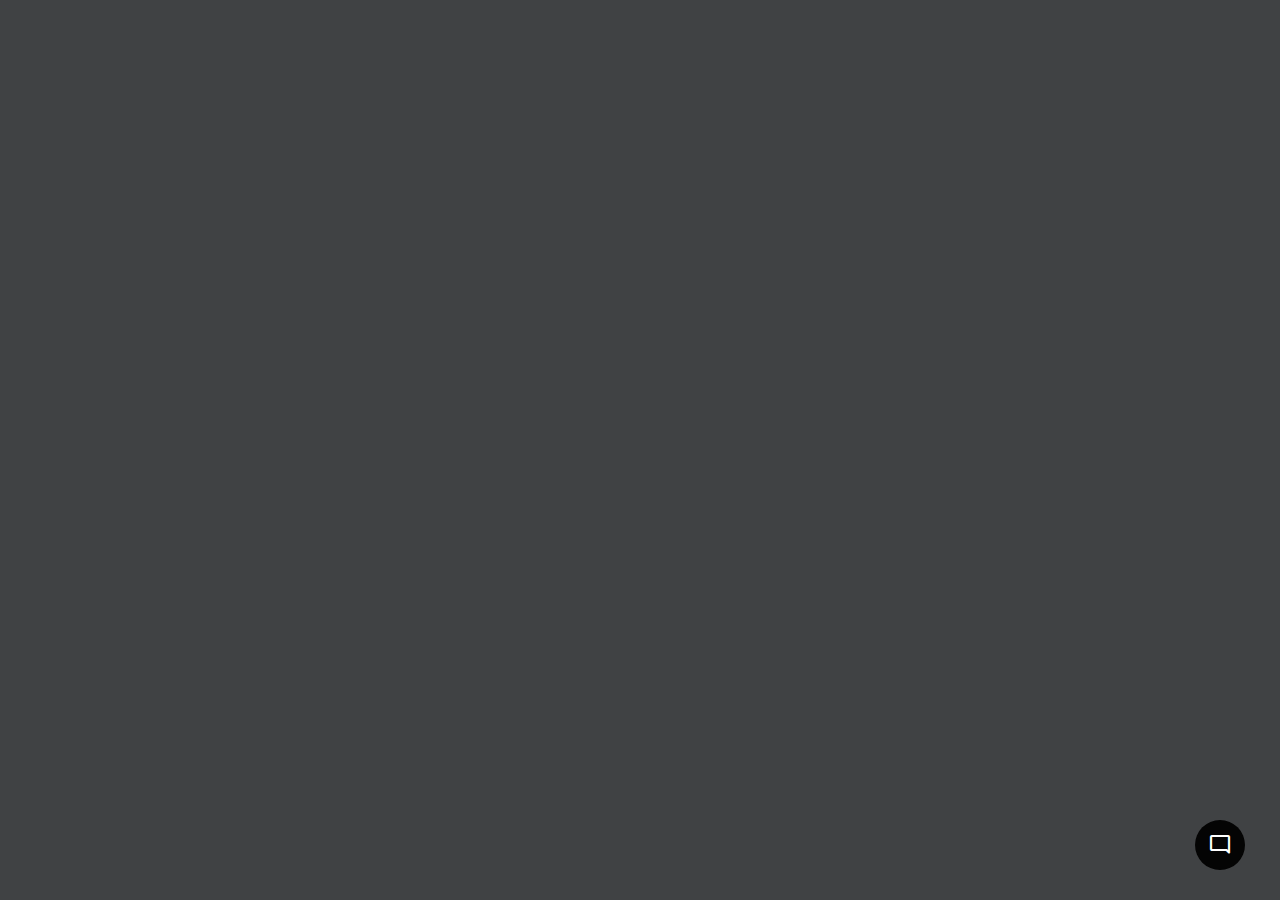
<file: chat Box/index.html>
<!DOCTYPE html>

<html lang="en" dir="ltr">
  <head>
    <meta charset="utf-8">
    <title>Chatbox</title>
    <link rel="stylesheet" href="style.css">
    <meta name="viewport" content="width=device-width, initial-scale=1.0">
 
    <link rel="stylesheet" href="https://fonts.googleapis.com/css2?family=Material+Symbols+Outlined:opsz,wght,FILL,GRAD@48,400,0,0" />
    <link rel="stylesheet" href="https://fonts.googleapis.com/css2?family=Material+Symbols+Rounded:opsz,wght,FILL,GRAD@48,400,1,0" />
    <script src="script.js" defer></script>
  </head>
  <body>
    <button class="chatbot-toggler">
      <span class="material-symbols-rounded">mode_comment</span>
      <span class="material-symbols-outlined">close</span>
    </button>
    <div class="chatbot">
      <header>
        <h2>Chatbox</h2>
        <span class="close-btn material-symbols-outlined">close</span>
      </header>
      <ul class="chatbox">
        <li class="chat incoming">
          <span class="material-symbols-outlined">smart_toy</span>
          <p>Hi there 👋<br>How can I help you today?</p>
        </li>
      </ul>
      <div class="chat-input">
        <textarea placeholder="Enter a message..." spellcheck="false" required></textarea>
        <span id="send-btn" class="material-symbols-rounded">send</span>
      </div>
    </div>

  </body>
</html>
</file>
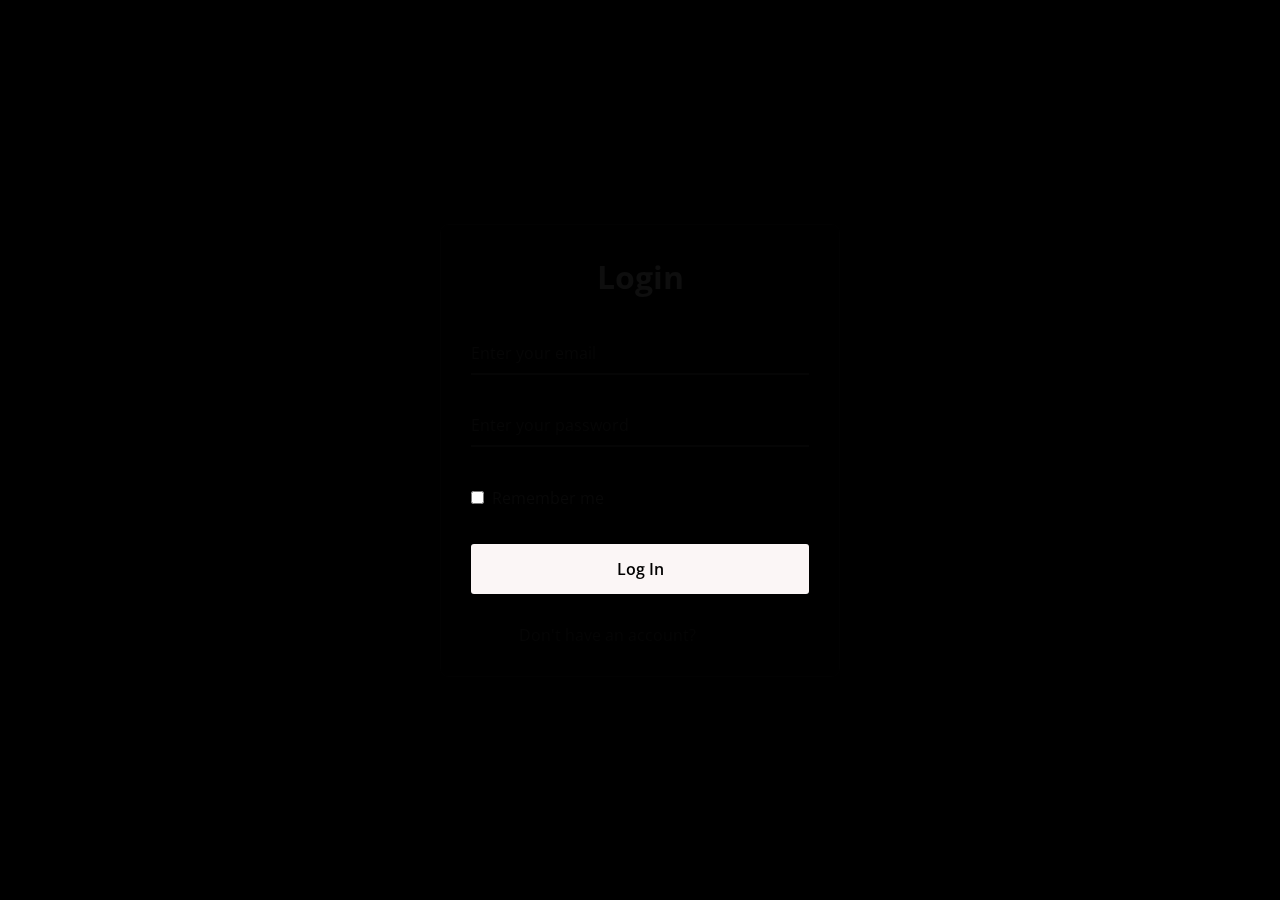
<file: login page/index.html>
<!DOCTYPE html>
<!-- Coding By CodingNepal - www.codingnepalweb.com -->
<html>
<head>
  <meta charset="UTF-8">
  <meta name="viewport" content="width=device-width, initial-scale=1.0">
  <title>Login Form </title>
  <link rel="stylesheet" href="style.css">
</head>
<body>
  <div class="wrapper">
    <form action="#">
      <h2>Login</h2>
        <div class="input-field">
        <input type="text" required>
        <label>Enter your email</label>
      </div>
      <div class="input-field">
        <input type="password" required>
        <label>Enter your password</label>
      </div>
      <div class="forget">
        <label for="remember">
          <input type="checkbox" id="remember">
          <p>Remember me</p>
        </label>
        <a href="#">Forgot password?</a>
      </div>
      <button type="submit">Log In</button>
      <div class="register">
        <p>Don't have an account? <a href="#">Register</a></p>
      </div>
    </form>
  </div>
</body>
</html>
</file>
<file: chat Box/style.css>
@import url('https://fonts.googleapis.com/css2?family=Poppins:wght@400;500;600&display=swap');
* {
  margin: 0;
  padding: 0;
  box-sizing: border-box;
  font-family: "Poppins", sans-serif;
}
body {
  background: #404244;
}
.chatbot-toggler {
  position: fixed;
  bottom: 30px;
  right: 35px;
  outline: none;
  border: none;
  height: 50px;
  width: 50px;
  display: flex;
  cursor: pointer;
  align-items: center;
  justify-content: center;
  border-radius: 50%;
  background: #040404;
  transition: all 0.2s ease;
}
body.show-chatbot .chatbot-toggler {
  transform: rotate(90deg);
}
.chatbot-toggler span {
  color: #fff;
  position: absolute;
}
.chatbot-toggler span:last-child,
body.show-chatbot .chatbot-toggler span:first-child  {
  opacity: 0;
}
body.show-chatbot .chatbot-toggler span:last-child {
  opacity: 1;
}
.chatbot {
  position: fixed;
  right: 35px;
  bottom: 90px;
  width: 420px;
  background: #000000;
  border-radius: 15px;
  overflow: hidden;
  opacity: 0;
  pointer-events: none;
  transform: scale(0.5);
  transform-origin: bottom right;
  box-shadow: 0 0 128px 0 rgba(0,0,0,0.1),
              0 32px 64px -48px rgba(0,0,0,0.5);
  transition: all 0.1s ease;
}
body.show-chatbot .chatbot {
  opacity: 1;
  pointer-events: auto;
  transform: scale(1);
}
.chatbot header {
  padding: 16px 0;
  position: relative;
  text-align: center;
  color: #fff;
  background: #a29a9fe7;
  box-shadow: 0 2px 10px rgba(232, 44, 188, 0.1);
}
.chatbot header span {
  position: absolute;
  right: 15px;
  top: 50%;
  display: none;
  cursor: pointer;
  transform: translateY(-50%);
}
header h2 {
  font-size: 1.4rem;
}
.chatbot .chatbox {
  overflow-y: auto;
  height: 510px;
  padding: 30px 20px 100px;
}
.chatbot :where(.chatbox, textarea)::-webkit-scrollbar {
  width: 6px;
}
.chatbot :where(.chatbox, textarea)::-webkit-scrollbar-track {
  background: #050505;
  border-radius: 25px;
}
.chatbot :where(.chatbox, textarea)::-webkit-scrollbar-thumb {
  background: #020202;
  border-radius: 25px;
}
.chatbox .chat {
  display: flex;
  list-style: none;
}
.chatbox .outgoing {
  margin: 20px 0;
  justify-content: flex-end;
}
.chatbox .incoming span {
  width: 32px;
  height: 32px;
  color: #fff;
  cursor: default;
  text-align: center;
  line-height: 32px;
  align-self: flex-end;
  background: #33e010;
  border-radius: 4px;
  margin: 0 10px 7px 0;
}
.chatbox .chat p {
  white-space: pre-wrap;
  padding: 12px 16px;
  border-radius: 10px 10px 0 10px;
  max-width: 75%;
  color: #060606;
  font-size: 0.95rem;
  background: #f3f3f3;
}
.chatbox .incoming p {
  border-radius: 10px 10px 10px 0;
}
.chatbox .chat p.error {
  color: #721c24;
  background: #f8d7da;
}
.chatbox .incoming p {
  color: #0b0b0b;
  background: #f2f2f2;
}
.chatbot .chat-input {
  display: flex;
  gap: 5px;
  position: absolute;
  bottom: 0;
  width: 100%;
  background: #fff;
  padding: 3px 20px;
  border-top: 1px solid #ddd;
}
.chat-input textarea {
  height: 55px;
  width: 100%;
  border: none;
  outline: none;
  resize: none;
  max-height: 180px;
  padding: 15px 15px 15px 0;
  font-size: 0.95rem;
}
.chat-input span {
  align-self: flex-end;
  color: #040307;
  cursor: pointer;
  height: 55px;
  display: flex;
  align-items: center;
  visibility: hidden;
  font-size: 1.35rem;
}
.chat-input textarea:valid ~ span {
  visibility: visible;
}

@media (max-width: 490px) {
  .chatbot-toggler {
    right: 20px;
    bottom: 20px;
  }
  .chatbot {
    right: 0;
    bottom: 0;
    height: 100%;
    border-radius: 0;
    width: 100%;
  }
  .chatbot .chatbox {
    height: 90%;
    padding: 25px 15px 100px;
  }
  .chatbot .chat-input {
    padding: 5px 15px;
  }
  .chatbot header span {
    display: block;
  }
}
</file>
<file: login page/style.css>
@import url("https://fonts.googleapis.com/css2?family=Open+Sans:wght@200;300;400;500;600;700&display=swap");

* {
  margin: 0;
  padding: 0;
  box-sizing: border-box;
  font-family: "Open Sans", sans-serif;
}

body {
  display: flex;
  align-items: center;
  justify-content: center;
  min-height: 100vh;
  width: 100%;
  padding: 0 10px;
}

body::before {
  content: "";
  position: absolute;
  width: 100%;
  height: 100%;
  background: url("https://images.unsplash.com/photo-1602615576820-ea14cf3e476a?q=80&w=1000&auto=format&fit=crop&ixlib=rb-4.0.3&ixid=M3wxMjA3fDB8MHxzZWFyY2h8NHx8cGluayUyMGZsb3dlcnN8ZW58MHx8MHx8fDA%3D"), #000;
  background-position: center;
  background-size: cover;
}

.wrapper {
  width: 400px;
  border-radius: 8px;
  padding: 30px;
  text-align: center;
  border: 1px solid rgba(3, 3, 3, 0.5);
  backdrop-filter: blur(9px);
  -webkit-backdrop-filter: blur(9px);
}

form {
  display: flex;
  flex-direction: column;
}

h2 {
  font-size: 2rem;
  margin-bottom: 20px;
  color: #0e0e0e;
}

.input-field {
  position: relative;
  border-bottom: 2px solid #050505;
  margin: 15px 0;
}

.input-field label {
  position: absolute;
  top: 50%;
  left: 0;
  transform: translateY(-50%);
  color: #060606;
  font-size: 16px;
  pointer-events: none;
  transition: 0.15s ease;
}

.input-field input {
  width: 100%;
  height: 40px;
  background: transparent;
  border: none;
  outline: none;
  font-size: 16px;
  color: #000000;
}

.input-field input:focus~label,
.input-field input:valid~label {
  font-size: 0.8rem;
  top: 10px;
  transform: translateY(-120%);
}

.forget {
  display: flex;
  align-items: center;
  justify-content: space-between;
  margin: 25px 0 35px 0;
  color: #080808;
}

#remember {
  accent-color: #090909;
}

.forget label {
  display: flex;
  align-items: center;
}

.forget label p {
  margin-left: 8px;
}

.wrapper a {
  color: #000000;
  text-decoration: none;
}

.wrapper a:hover {
  text-decoration: underline;
}

button {
  background: #fbf6f6;
  color: #000;
  font-weight: 600;
  border: none;
  padding: 12px 20px;
  cursor: pointer;
  border-radius: 3px;
  font-size: 16px;
  border: 2px solid transparent;
  transition: 0.3s ease;
}

button:hover {
  color: #101010;
  border-color: #090909;
  background: rgba(255, 255, 255, 0.15);
}

.register {
  text-align: center;
  margin-top: 30px;
  color: #050505;
}
</file>
